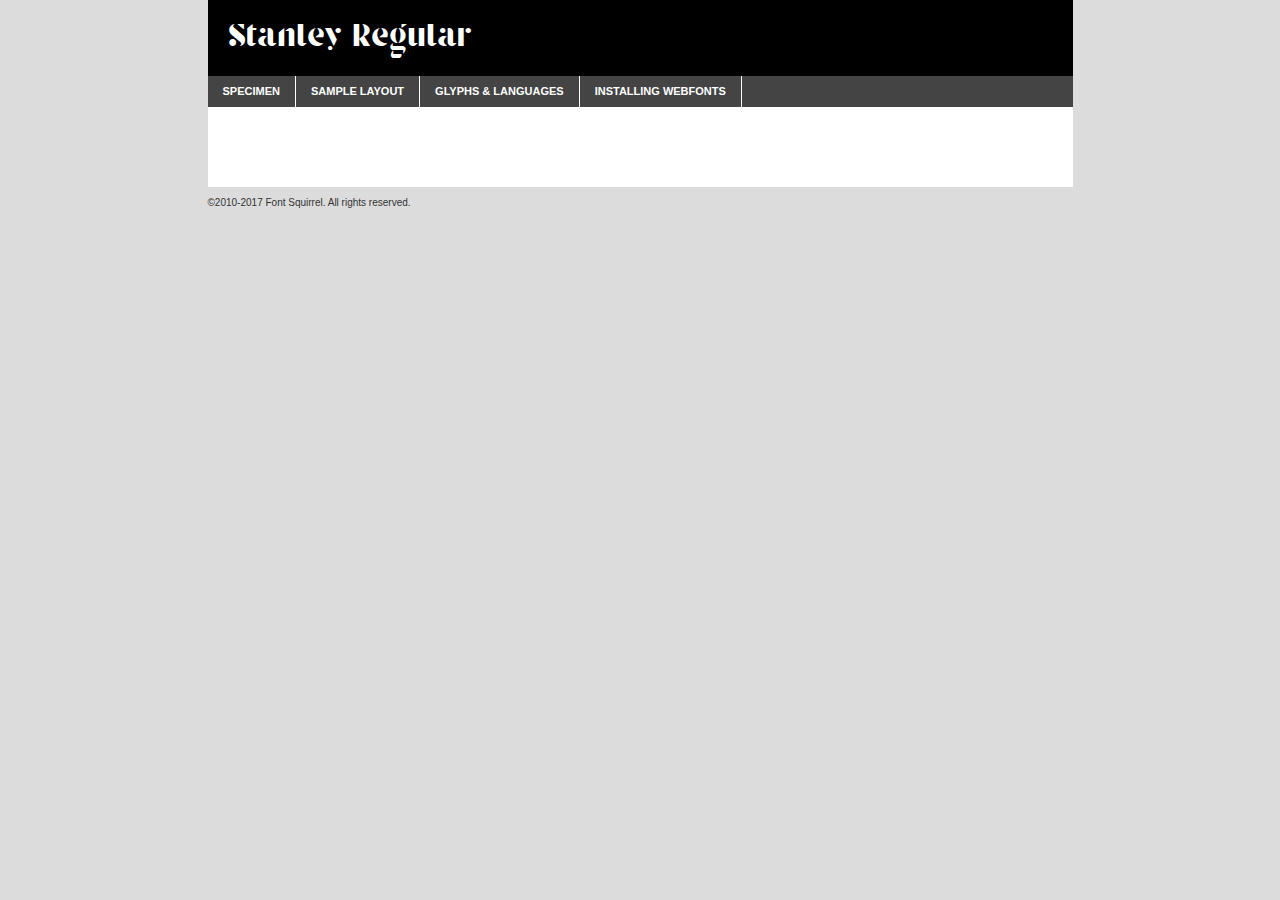
<file: css/fonts/stanley-demo.html>
<!DOCTYPE html PUBLIC "-//W3C//DTD XHTML 1.0 Transitional//EN"
	"http://www.w3.org/TR/xhtml1/DTD/xhtml1-transitional.dtd">

<html xmlns="http://www.w3.org/1999/xhtml" xml:lang="en" lang="en">
<head>
	<meta http-equiv="Content-Type" content="text/html; charset=utf-8" />
	<script src="http://ajax.googleapis.com/ajax/libs/jquery/1.7.2/jquery.min.js" type="text/javascript" charset="utf-8"></script>
	<script type="text/javascript">
	(function($){$.fn.easyTabs=function(option){var param=jQuery.extend({fadeSpeed:"fast",defaultContent:1,activeClass:'active'},option);$(this).each(function(){var thisId="#"+this.id;if(param.defaultContent==''){param.defaultContent=1;}
	if(typeof param.defaultContent=="number")
	{var defaultTab=$(thisId+" .tabs li:eq("+(param.defaultContent-1)+") a").attr('href').substr(1);}else{var defaultTab=param.defaultContent;}
	$(thisId+" .tabs li a").each(function(){var tabToHide=$(this).attr('href').substr(1);$("#"+tabToHide).addClass('easytabs-tab-content');});hideAll();changeContent(defaultTab);function hideAll(){$(thisId+" .easytabs-tab-content").hide();}
	function changeContent(tabId){hideAll();$(thisId+" .tabs li").removeClass(param.activeClass);$(thisId+" .tabs li a[href=#"+tabId+"]").closest('li').addClass(param.activeClass);if(param.fadeSpeed!="none")
	{$(thisId+" #"+tabId).fadeIn(param.fadeSpeed);}else{$(thisId+" #"+tabId).show();}}
	$(thisId+" .tabs li").click(function(){var tabId=$(this).find('a').attr('href').substr(1);changeContent(tabId);return false;});});}})(jQuery);
	</script>
	<link rel="stylesheet" href="specimen_files/specimen_stylesheet.css" type="text/css" charset="utf-8" />
	<link rel="stylesheet" href="stylesheet.css" type="text/css" charset="utf-8" />

	<style type="text/css">
					body{
				font-family: 'stanleyregular';
							}
		</style>

	<title>Stanley Regular Specimen</title>
	
	
	<script type="text/javascript" charset="utf-8">
		$(document).ready(function() {
			$('#container').easyTabs({defaultContent:1});
		});
	</script>
</head>

<body>
<div id="container">
	<div id="header">
		Stanley Regular	</div>
	<ul class="tabs">
		<li><a href="#specimen">Specimen</a></li>
		<li><a href="#layout">Sample Layout</a></li>
				<li><a href="#glyphs">Glyphs &amp; Languages</a></li>
		<li><a href="#installing">Installing Webfonts</a></li>
		
	</ul>
	
	<div id="main_content">

		
			<div id="specimen">
		
				<div class="section">
					<div class="grid12 firstcol">
						<div class="huge">AaBb</div>
					</div>
				</div>
		
				<div class="section">
					<div class="glyph_range">A&#x200B;B&#x200b;C&#x200b;D&#x200b;E&#x200b;F&#x200b;G&#x200b;H&#x200b;I&#x200b;J&#x200b;K&#x200b;L&#x200b;M&#x200b;N&#x200b;O&#x200b;P&#x200b;Q&#x200b;R&#x200b;S&#x200b;T&#x200b;U&#x200b;V&#x200b;W&#x200b;X&#x200b;Y&#x200b;Z&#x200b;a&#x200b;b&#x200b;c&#x200b;d&#x200b;e&#x200b;f&#x200b;g&#x200b;h&#x200b;i&#x200b;j&#x200b;k&#x200b;l&#x200b;m&#x200b;n&#x200b;o&#x200b;p&#x200b;q&#x200b;r&#x200b;s&#x200b;t&#x200b;u&#x200b;v&#x200b;w&#x200b;x&#x200b;y&#x200b;z&#x200b;1&#x200b;2&#x200b;3&#x200b;4&#x200b;5&#x200b;6&#x200b;7&#x200b;8&#x200b;9&#x200b;0&#x200b;&amp;&#x200b;.&#x200b;,&#x200b;?&#x200b;!&#x200b;&#64;&#x200b;(&#x200b;)&#x200b;#&#x200b;$&#x200b;%&#x200b;*&#x200b;+&#x200b;-&#x200b;=&#x200b;:&#x200b;;</div>
				</div>
				<div class="section">
					<div class="grid12 firstcol">
						<table class="sample_table">
							<tr><td>10</td><td class="size10">abcdefghijklmnopqrstuvwxyzABCDEFGHIJKLMNOPQRSTUVWXYZ0123456789abcdefghijklmnopqrstuvwxyzABCDEFGHIJKLMNOPQRSTUVWXYZ0123456789abcdefghijklmnopqrstuvwxyzABCDEFGHIJKLMNOPQRSTUVWXYZ</td></tr>
							<tr><td>11</td><td class="size11">abcdefghijklmnopqrstuvwxyzABCDEFGHIJKLMNOPQRSTUVWXYZ0123456789abcdefghijklmnopqrstuvwxyzABCDEFGHIJKLMNOPQRSTUVWXYZ0123456789abcdefghijklmnopqrstuvwxyzABCDEFGHIJKLMNOPQRSTUVWXYZ</td></tr>
							<tr><td>12</td><td class="size12">abcdefghijklmnopqrstuvwxyzABCDEFGHIJKLMNOPQRSTUVWXYZ0123456789abcdefghijklmnopqrstuvwxyzABCDEFGHIJKLMNOPQRSTUVWXYZ0123456789abcdefghijklmnopqrstuvwxyzABCDEFGHIJKLMNOPQRSTUVWXYZ</td></tr>
							<tr><td>13</td><td class="size13">abcdefghijklmnopqrstuvwxyzABCDEFGHIJKLMNOPQRSTUVWXYZ0123456789abcdefghijklmnopqrstuvwxyzABCDEFGHIJKLMNOPQRSTUVWXYZ0123456789abcdefghijklmnopqrstuvwxyzABCDEFGHIJKLMNOPQRSTUVWXYZ</td></tr>
							<tr><td>14</td><td class="size14">abcdefghijklmnopqrstuvwxyzABCDEFGHIJKLMNOPQRSTUVWXYZ0123456789abcdefghijklmnopqrstuvwxyzABCDEFGHIJKLMNOPQRSTUVWXYZ0123456789abcdefghijklmnopqrstuvwxyzABCDEFGHIJKLMNOPQRSTUVWXYZ</td></tr>
							<tr><td>16</td><td class="size16">abcdefghijklmnopqrstuvwxyzABCDEFGHIJKLMNOPQRSTUVWXYZ0123456789abcdefghijklmnopqrstuvwxyzABCDEFGHIJKLMNOPQRSTUVWXYZ</td></tr>
							<tr><td>18</td><td class="size18">abcdefghijklmnopqrstuvwxyzABCDEFGHIJKLMNOPQRSTUVWXYZ0123456789abcdefghijklmnopqrstuvwxyzABCDEFGHIJKLMNOPQRSTUVWXYZ</td></tr>
							<tr><td>20</td><td class="size20">abcdefghijklmnopqrstuvwxyzABCDEFGHIJKLMNOPQRSTUVWXYZ0123456789abcdefghijklmnopqrstuvwxyzABCDEFGHIJKLMNOPQRSTUVWXYZ</td></tr>
							<tr><td>24</td><td class="size24">abcdefghijklmnopqrstuvwxyzABCDEFGHIJKLMNOPQRSTUVWXYZ0123456789abcdefghijklmnopqrstuvwxyzABCDEFGHIJKLMNOPQRSTUVWXYZ</td></tr>
							<tr><td>30</td><td class="size30">abcdefghijklmnopqrstuvwxyzABCDEFGHIJKLMNOPQRSTUVWXYZ0123456789abcdefghijklmnopqrstuvwxyzABCDEFGHIJKLMNOPQRSTUVWXYZ</td></tr>
							<tr><td>36</td><td class="size36">abcdefghijklmnopqrstuvwxyzABCDEFGHIJKLMNOPQRSTUVWXYZ0123456789abcdefghijklmnopqrstuvwxyzABCDEFGHIJKLMNOPQRSTUVWXYZ</td></tr>
							<tr><td>48</td><td class="size48">abcdefghijklmnopqrstuvwxyzABCDEFGHIJKLMNOPQRSTUVWXYZ0123456789abcdefghijklmnopqrstuvwxyzABCDEFGHIJKLMNOPQRSTUVWXYZ</td></tr>
							<tr><td>60</td><td class="size60">abcdefghijklmnopqrstuvwxyzABCDEFGHIJKLMNOPQRSTUVWXYZ0123456789abcdefghijklmnopqrstuvwxyzABCDEFGHIJKLMNOPQRSTUVWXYZ</td></tr>
							<tr><td>72</td><td class="size72">abcdefghijklmnopqrstuvwxyzABCDEFGHIJKLMNOPQRSTUVWXYZ0123456789abcdefghijklmnopqrstuvwxyzABCDEFGHIJKLMNOPQRSTUVWXYZ</td></tr>
							<tr><td>90</td><td class="size90">abcdefghijklmnopqrstuvwxyzABCDEFGHIJKLMNOPQRSTUVWXYZ0123456789abcdefghijklmnopqrstuvwxyzABCDEFGHIJKLMNOPQRSTUVWXYZ</td></tr>
						</table>
				
					</div>
			
				</div>
		
		
		
								<div class="section" id="bodycomparison">


										<div id="xheight">
				<div class="fontbody">&#x25FC;&#x25FC;&#x25FC;&#x25FC;&#x25FC;&#x25FC;&#x25FC;&#x25FC;&#x25FC;&#x25FC;&#x25FC;&#x25FC;&#x25FC;&#x25FC;&#x25FC;&#x25FC;&#x25FC;&#x25FC;&#x25FC;&#x25FC;&#x25FC;&#x25FC;&#x25FC;&#x25FC;&#x25FC;&#x25FC;&#x25FC;&#x25FC;&#x25FC;&#x25FC;&#x25FC;&#x25FC;&#x25FC;&#x25FC;&#x25FC;&#x25FC;&#x25FC;&#x25FC;&#x25FC;&#x25FC;&#x25FC;&#x25FC;&#x25FC;&#x25FC;&#x25FC;&#x25FC;&#x25FC;&#x25FC;&#x25FC;&#x25FC;&#x25FC;&#x25FC;&#x25FC;&#x25FC;&#x25FC;&#x25FC;&#x25FC;&#x25FC;&#x25FC;&#x25FC;&#x25FC;&#x25FC;&#x25FC;&#x25FC;&#x25FC;&#x25FC;&#x25FC;&#x25FC;&#x25FC;&#x25FC;&#x25FC;&#x25FC;&#x25FC;&#x25FC;&#x25FC;&#x25FC;&#x25FC;&#x25FC;&#x25FC;&#x25FC;&#x25FC;&#x25FC;&#x25FC;&#x25FC;&#x25FC;&#x25FC;&#x25FC;&#x25FC;&#x25FC;&#x25FC;&#x25FC;&#x25FC;&#x25FC;&#x25FC;&#x25FC;&#x25FC;&#x25FC;&#x25FC;&#x25FC;body</div><div class="arialbody">body</div><div class="verdanabody">body</div><div class="georgiabody">body</div></div>
										<div class="fontbody" style="z-index:1">
											body<span>Stanley Regular</span>
										</div>
										<div class="arialbody" style="z-index:1">
											body<span>Arial</span>
										</div>
										<div class="verdanabody" style="z-index:1">
											body<span>Verdana</span>
										</div>
										<div class="georgiabody" style="z-index:1">
											body<span>Georgia</span>
										</div>



								</div>
		
		
				<div class="section psample psample_row1" id="">
					
					<div class="grid2 firstcol">
						<p class="size10"><span>10.</span>Aenean lacinia bibendum nulla sed consectetur. Fusce dapibus, tellus ac cursus commodo, tortor mauris condimentum nibh, ut fermentum massa justo sit amet risus. Nullam id dolor id nibh ultricies vehicula ut id elit. Cum sociis natoque penatibus et magnis dis parturient montes, nascetur ridiculus mus. Nulla vitae elit libero, a pharetra augue.</p>
			
					</div>
					<div class="grid3">
						<p class="size11"><span>11.</span>Aenean lacinia bibendum nulla sed consectetur. Fusce dapibus, tellus ac cursus commodo, tortor mauris condimentum nibh, ut fermentum massa justo sit amet risus. Nullam id dolor id nibh ultricies vehicula ut id elit. Cum sociis natoque penatibus et magnis dis parturient montes, nascetur ridiculus mus. Nulla vitae elit libero, a pharetra augue.</p>
			
					</div>
					<div class="grid3">
						<p class="size12"><span>12.</span>Aenean lacinia bibendum nulla sed consectetur. Fusce dapibus, tellus ac cursus commodo, tortor mauris condimentum nibh, ut fermentum massa justo sit amet risus. Nullam id dolor id nibh ultricies vehicula ut id elit. Cum sociis natoque penatibus et magnis dis parturient montes, nascetur ridiculus mus. Nulla vitae elit libero, a pharetra augue.</p>
			
					</div>
					<div class="grid4">
						<p class="size13"><span>13.</span>Aenean lacinia bibendum nulla sed consectetur. Fusce dapibus, tellus ac cursus commodo, tortor mauris condimentum nibh, ut fermentum massa justo sit amet risus. Nullam id dolor id nibh ultricies vehicula ut id elit. Cum sociis natoque penatibus et magnis dis parturient montes, nascetur ridiculus mus. Nulla vitae elit libero, a pharetra augue.</p>
			
					</div>
					<div class="white_blend"></div>
					
				</div>
				<div class="section psample psample_row2" id="">
					<div class="grid3 firstcol">
						<p class="size14"><span>14.</span>Aenean lacinia bibendum nulla sed consectetur. Fusce dapibus, tellus ac cursus commodo, tortor mauris condimentum nibh, ut fermentum massa justo sit amet risus. Nullam id dolor id nibh ultricies vehicula ut id elit. Cum sociis natoque penatibus et magnis dis parturient montes, nascetur ridiculus mus. Nulla vitae elit libero, a pharetra augue.</p>
			
					</div>
					<div class="grid4">
						<p class="size16"><span>16.</span>Aenean lacinia bibendum nulla sed consectetur. Fusce dapibus, tellus ac cursus commodo, tortor mauris condimentum nibh, ut fermentum massa justo sit amet risus. Nullam id dolor id nibh ultricies vehicula ut id elit. Cum sociis natoque penatibus et magnis dis parturient montes, nascetur ridiculus mus. Nulla vitae elit libero, a pharetra augue.</p>
			
					</div>
					<div class="grid5">
						<p class="size18"><span>18.</span>Aenean lacinia bibendum nulla sed consectetur. Fusce dapibus, tellus ac cursus commodo, tortor mauris condimentum nibh, ut fermentum massa justo sit amet risus. Nullam id dolor id nibh ultricies vehicula ut id elit. Cum sociis natoque penatibus et magnis dis parturient montes, nascetur ridiculus mus. Nulla vitae elit libero, a pharetra augue.</p>
			
					</div>

					<div class="white_blend"></div>

				</div>
				
				<div class="section psample psample_row3" id="">
					<div class="grid5 firstcol">
						<p class="size20"><span>20.</span>Aenean lacinia bibendum nulla sed consectetur. Fusce dapibus, tellus ac cursus commodo, tortor mauris condimentum nibh, ut fermentum massa justo sit amet risus. Nullam id dolor id nibh ultricies vehicula ut id elit. Cum sociis natoque penatibus et magnis dis parturient montes, nascetur ridiculus mus. Nulla vitae elit libero, a pharetra augue.</p>
					</div>
					<div class="grid7">
						<p class="size24"><span>24.</span>Aenean lacinia bibendum nulla sed consectetur. Fusce dapibus, tellus ac cursus commodo, tortor mauris condimentum nibh, ut fermentum massa justo sit amet risus. Nullam id dolor id nibh ultricies vehicula ut id elit. Cum sociis natoque penatibus et magnis dis parturient montes, nascetur ridiculus mus. Nulla vitae elit libero, a pharetra augue.</p>
					</div>
					
					<div class="white_blend"></div>
					
				</div>
				
				<div class="section psample psample_row4" id="">
					<div class="grid12 firstcol">
						<p class="size30"><span>30.</span>Aenean lacinia bibendum nulla sed consectetur. Fusce dapibus, tellus ac cursus commodo, tortor mauris condimentum nibh, ut fermentum massa justo sit amet risus. Nullam id dolor id nibh ultricies vehicula ut id elit. Cum sociis natoque penatibus et magnis dis parturient montes, nascetur ridiculus mus. Nulla vitae elit libero, a pharetra augue.</p>
					</div>
					<div class="white_blend"></div>
					
				</div>
				
				
				
				<div class="section psample psample_row1 fullreverse">
					<div class="grid2 firstcol">
						<p class="size10"><span>10.</span>Aenean lacinia bibendum nulla sed consectetur. Fusce dapibus, tellus ac cursus commodo, tortor mauris condimentum nibh, ut fermentum massa justo sit amet risus. Nullam id dolor id nibh ultricies vehicula ut id elit. Cum sociis natoque penatibus et magnis dis parturient montes, nascetur ridiculus mus. Nulla vitae elit libero, a pharetra augue.</p>
			
					</div>
					<div class="grid3">
						<p class="size11"><span>11.</span>Aenean lacinia bibendum nulla sed consectetur. Fusce dapibus, tellus ac cursus commodo, tortor mauris condimentum nibh, ut fermentum massa justo sit amet risus. Nullam id dolor id nibh ultricies vehicula ut id elit. Cum sociis natoque penatibus et magnis dis parturient montes, nascetur ridiculus mus. Nulla vitae elit libero, a pharetra augue.</p>
			
					</div>
					<div class="grid3">
						<p class="size12"><span>12.</span>Aenean lacinia bibendum nulla sed consectetur. Fusce dapibus, tellus ac cursus commodo, tortor mauris condimentum nibh, ut fermentum massa justo sit amet risus. Nullam id dolor id nibh ultricies vehicula ut id elit. Cum sociis natoque penatibus et magnis dis parturient montes, nascetur ridiculus mus. Nulla vitae elit libero, a pharetra augue.</p>
			
					</div>
					<div class="grid4">
						<p class="size13"><span>13.</span>Aenean lacinia bibendum nulla sed consectetur. Fusce dapibus, tellus ac cursus commodo, tortor mauris condimentum nibh, ut fermentum massa justo sit amet risus. Nullam id dolor id nibh ultricies vehicula ut id elit. Cum sociis natoque penatibus et magnis dis parturient montes, nascetur ridiculus mus. Nulla vitae elit libero, a pharetra augue.</p>
			
					</div>
					<div class="black_blend"></div>
					
				</div>
				
				<div class="section psample psample_row2 fullreverse">
					<div class="grid3 firstcol">
						<p class="size14"><span>14.</span>Aenean lacinia bibendum nulla sed consectetur. Fusce dapibus, tellus ac cursus commodo, tortor mauris condimentum nibh, ut fermentum massa justo sit amet risus. Nullam id dolor id nibh ultricies vehicula ut id elit. Cum sociis natoque penatibus et magnis dis parturient montes, nascetur ridiculus mus. Nulla vitae elit libero, a pharetra augue.</p>
			
					</div>
					<div class="grid4">
						<p class="size16"><span>16.</span>Aenean lacinia bibendum nulla sed consectetur. Fusce dapibus, tellus ac cursus commodo, tortor mauris condimentum nibh, ut fermentum massa justo sit amet risus. Nullam id dolor id nibh ultricies vehicula ut id elit. Cum sociis natoque penatibus et magnis dis parturient montes, nascetur ridiculus mus. Nulla vitae elit libero, a pharetra augue.</p>
			
					</div>
					<div class="grid5">
						<p class="size18"><span>18.</span>Aenean lacinia bibendum nulla sed consectetur. Fusce dapibus, tellus ac cursus commodo, tortor mauris condimentum nibh, ut fermentum massa justo sit amet risus. Nullam id dolor id nibh ultricies vehicula ut id elit. Cum sociis natoque penatibus et magnis dis parturient montes, nascetur ridiculus mus. Nulla vitae elit libero, a pharetra augue.</p>
			
					</div>
					<div class="black_blend"></div>

				</div>
				
				<div class="section psample fullreverse psample_row3" id="">
					<div class="grid5 firstcol">
						<p class="size20"><span>20.</span>Aenean lacinia bibendum nulla sed consectetur. Fusce dapibus, tellus ac cursus commodo, tortor mauris condimentum nibh, ut fermentum massa justo sit amet risus. Nullam id dolor id nibh ultricies vehicula ut id elit. Cum sociis natoque penatibus et magnis dis parturient montes, nascetur ridiculus mus. Nulla vitae elit libero, a pharetra augue.</p>
					</div>
					<div class="grid7">
						<p class="size24"><span>24.</span>Aenean lacinia bibendum nulla sed consectetur. Fusce dapibus, tellus ac cursus commodo, tortor mauris condimentum nibh, ut fermentum massa justo sit amet risus. Nullam id dolor id nibh ultricies vehicula ut id elit. Cum sociis natoque penatibus et magnis dis parturient montes, nascetur ridiculus mus. Nulla vitae elit libero, a pharetra augue.</p>
					</div>
					
					<div class="black_blend"></div>
					
				</div>
				
				<div class="section psample fullreverse psample_row4" id="" style="border-bottom: 20px #000 solid;">
					<div class="grid12 firstcol">
						<p class="size30"><span>30.</span>Aenean lacinia bibendum nulla sed consectetur. Fusce dapibus, tellus ac cursus commodo, tortor mauris condimentum nibh, ut fermentum massa justo sit amet risus. Nullam id dolor id nibh ultricies vehicula ut id elit. Cum sociis natoque penatibus et magnis dis parturient montes, nascetur ridiculus mus. Nulla vitae elit libero, a pharetra augue.</p>
					</div>
					<div class="black_blend"></div>
					
				</div>
				
				
				
				
			</div>
			
			<div id="layout">
				
				<div class="section">
					
					<div class="grid12 firstcol">
						<h1>Lorem Ipsum Dolor</h1>
						<h2>Etiam porta sem malesuada magna mollis euismod</h2>
						
						<p class="byline">By <a href="#link">Aenean Lacinia</a></p>
					</div>
				</div>
				<div class="section">
					<div class="grid8 firstcol">
						<p class="large">Donec sed odio dui. Morbi leo risus, porta ac consectetur ac, vestibulum at eros. Fusce dapibus, tellus ac cursus commodo, tortor mauris condimentum nibh, ut fermentum massa justo sit amet risus. </p>

						
						<h3>Pellentesque ornare sem</h3>

						<p>Maecenas sed diam eget risus varius blandit sit amet non magna. Maecenas faucibus mollis interdum. Donec ullamcorper nulla non metus auctor fringilla. Nullam id dolor id nibh ultricies vehicula ut id elit. Nullam id dolor id nibh ultricies vehicula ut id elit. </p>

						<p>Aenean eu leo quam. Pellentesque ornare sem lacinia quam venenatis vestibulum. Lorem ipsum dolor sit amet, consectetur adipiscing elit. Cum sociis natoque penatibus et magnis dis parturient montes, nascetur ridiculus mus. </p>

						<p>Nulla vitae elit libero, a pharetra augue. Praesent commodo cursus magna, vel scelerisque nisl consectetur et. Aenean lacinia bibendum nulla sed consectetur. </p>

						<p>Nullam quis risus eget urna mollis ornare vel eu leo. Nullam quis risus eget urna mollis ornare vel eu leo. Maecenas sed diam eget risus varius blandit sit amet non magna. Donec ullamcorper nulla non metus auctor fringilla. </p>

						<h3>Cras mattis consectetur</h3>

						<p>Aenean eu leo quam. Pellentesque ornare sem lacinia quam venenatis vestibulum. Aenean lacinia bibendum nulla sed consectetur. Integer posuere erat a ante venenatis dapibus posuere velit aliquet. Cras mattis consectetur purus sit amet fermentum. </p>

						<p>Nullam id dolor id nibh ultricies vehicula ut id elit. Nullam quis risus eget urna mollis ornare vel eu leo. Cras mattis consectetur purus sit amet fermentum.</p>
					</div>
					
					<div class="grid4 sidebar">
						
						<div class="box reverse">
							<p class="last">Nullam quis risus eget urna mollis ornare vel eu leo. Donec ullamcorper nulla non metus auctor fringilla. Cras mattis consectetur purus sit amet fermentum. Sed posuere consectetur est at lobortis. Lorem ipsum dolor sit amet, consectetur adipiscing elit. </p>
						</div>
						
						<p class="caption">Maecenas sed diam eget risus varius.</p>

						<p>Vestibulum id ligula porta felis euismod semper. Integer posuere erat a ante venenatis dapibus posuere velit aliquet. Vestibulum id ligula porta felis euismod semper. Sed posuere consectetur est at lobortis. Maecenas sed diam eget risus varius blandit sit amet non magna. Fusce dapibus, tellus ac cursus commodo, tortor mauris condimentum nibh, ut fermentum massa justo sit amet risus. </p>

					

						<p>Duis mollis, est non commodo luctus, nisi erat porttitor ligula, eget lacinia odio sem nec elit. Aenean lacinia bibendum nulla sed consectetur. Vivamus sagittis lacus vel augue laoreet rutrum faucibus dolor auctor. Aenean lacinia bibendum nulla sed consectetur. Nullam quis risus eget urna mollis ornare vel eu leo. </p>

						<p>Praesent commodo cursus magna, vel scelerisque nisl consectetur et. Donec ullamcorper nulla non metus auctor fringilla. Maecenas faucibus mollis interdum. Fusce dapibus, tellus ac cursus commodo, tortor mauris condimentum nibh, ut fermentum massa justo sit amet risus. </p>

					</div>
				</div>
				
			</div>


			



		<div id="glyphs">
			<div class="section">
				<div class="grid12 firstcol">
			
				<h1>Language Support</h1>
				<p>The subset of Stanley Regular in this kit supports the following languages:<br />
			
					Albanian, Basque, Breton, English, Frisian, Galician, Italian, Malagasy, Alsatian, Arapaho, Arrernte, Aymara, Bislama, Cebuano, Corsican, Fijian, French_creole, Genoese, Gilbertese, Haitian_creole, Hiligaynon, Hmong, Hopi, Ibanag, Iloko_ilokano, Indonesian, Interglossa_glosa, Interlingua, Irish_gaelic, Jerriais, Lojban, Lombard, Luxembourgeois, Manx, Mohawk, Norfolk_pitcairnese, Occitan, Oromo, Pangasinan, Papiamento, Piedmontese, Potawatomi, Rhaeto-romance, Romansh, Rotokas, Sardinian, Scots_gaelic, Seychelles_creole, Shona, Somali, Southern_ndebele, Swahili, Swati_swazi, Tagalog_filipino_pilipino, Tetum, Tok_pisin, Uyghur_latinized, Volapuk, Warlpiri, Xhosa, Yapese, Zulu, Latinbasic, Demo				</p>
				<h1>Glyph Chart</h1>
				<p>The subset of Stanley Regular in this kit includes all the glyphs listed below. Unicode entities are included above each glyph to help you insert individual characters into your layout.</p>
				<div id="glyph_chart">
			
																														 <div><p>&amp;#10;</p>&#10;</div>
																				 <div><p>&amp;#13;</p>&#13;</div>
																				 <div><p>&amp;#32;</p>&#32;</div>
																				 <div><p>&amp;#33;</p>&#33;</div>
																				 <div><p>&amp;#38;</p>&#38;</div>
																				 <div><p>&amp;#39;</p>&#39;</div>
																				 <div><p>&amp;#40;</p>&#40;</div>
																				 <div><p>&amp;#41;</p>&#41;</div>
																				 <div><p>&amp;#43;</p>&#43;</div>
																				 <div><p>&amp;#44;</p>&#44;</div>
																				 <div><p>&amp;#45;</p>&#45;</div>
																				 <div><p>&amp;#46;</p>&#46;</div>
																				 <div><p>&amp;#47;</p>&#47;</div>
																				 <div><p>&amp;#48;</p>&#48;</div>
																				 <div><p>&amp;#49;</p>&#49;</div>
																				 <div><p>&amp;#50;</p>&#50;</div>
																				 <div><p>&amp;#51;</p>&#51;</div>
																				 <div><p>&amp;#52;</p>&#52;</div>
																				 <div><p>&amp;#53;</p>&#53;</div>
																				 <div><p>&amp;#54;</p>&#54;</div>
																				 <div><p>&amp;#55;</p>&#55;</div>
																				 <div><p>&amp;#56;</p>&#56;</div>
																				 <div><p>&amp;#57;</p>&#57;</div>
																				 <div><p>&amp;#58;</p>&#58;</div>
																				 <div><p>&amp;#59;</p>&#59;</div>
																				 <div><p>&amp;#63;</p>&#63;</div>
																				 <div><p>&amp;#64;</p>&#64;</div>
																				 <div><p>&amp;#65;</p>&#65;</div>
																				 <div><p>&amp;#66;</p>&#66;</div>
																				 <div><p>&amp;#67;</p>&#67;</div>
																				 <div><p>&amp;#68;</p>&#68;</div>
																				 <div><p>&amp;#69;</p>&#69;</div>
																				 <div><p>&amp;#70;</p>&#70;</div>
																				 <div><p>&amp;#71;</p>&#71;</div>
																				 <div><p>&amp;#72;</p>&#72;</div>
																				 <div><p>&amp;#73;</p>&#73;</div>
																				 <div><p>&amp;#74;</p>&#74;</div>
																				 <div><p>&amp;#75;</p>&#75;</div>
																				 <div><p>&amp;#76;</p>&#76;</div>
																				 <div><p>&amp;#77;</p>&#77;</div>
																				 <div><p>&amp;#78;</p>&#78;</div>
																				 <div><p>&amp;#79;</p>&#79;</div>
																				 <div><p>&amp;#80;</p>&#80;</div>
																				 <div><p>&amp;#81;</p>&#81;</div>
																				 <div><p>&amp;#82;</p>&#82;</div>
																				 <div><p>&amp;#83;</p>&#83;</div>
																				 <div><p>&amp;#84;</p>&#84;</div>
																				 <div><p>&amp;#85;</p>&#85;</div>
																				 <div><p>&amp;#86;</p>&#86;</div>
																				 <div><p>&amp;#87;</p>&#87;</div>
																				 <div><p>&amp;#88;</p>&#88;</div>
																				 <div><p>&amp;#89;</p>&#89;</div>
																				 <div><p>&amp;#90;</p>&#90;</div>
																				 <div><p>&amp;#92;</p>&#92;</div>
																				 <div><p>&amp;#95;</p>&#95;</div>
																				 <div><p>&amp;#97;</p>&#97;</div>
																				 <div><p>&amp;#98;</p>&#98;</div>
																				 <div><p>&amp;#99;</p>&#99;</div>
																				 <div><p>&amp;#100;</p>&#100;</div>
																				 <div><p>&amp;#101;</p>&#101;</div>
																				 <div><p>&amp;#102;</p>&#102;</div>
																				 <div><p>&amp;#103;</p>&#103;</div>
																				 <div><p>&amp;#104;</p>&#104;</div>
																				 <div><p>&amp;#105;</p>&#105;</div>
																				 <div><p>&amp;#106;</p>&#106;</div>
																				 <div><p>&amp;#107;</p>&#107;</div>
																				 <div><p>&amp;#108;</p>&#108;</div>
																				 <div><p>&amp;#109;</p>&#109;</div>
																				 <div><p>&amp;#110;</p>&#110;</div>
																				 <div><p>&amp;#111;</p>&#111;</div>
																				 <div><p>&amp;#112;</p>&#112;</div>
																				 <div><p>&amp;#113;</p>&#113;</div>
																				 <div><p>&amp;#114;</p>&#114;</div>
																				 <div><p>&amp;#115;</p>&#115;</div>
																				 <div><p>&amp;#116;</p>&#116;</div>
																				 <div><p>&amp;#117;</p>&#117;</div>
																				 <div><p>&amp;#118;</p>&#118;</div>
																				 <div><p>&amp;#119;</p>&#119;</div>
																				 <div><p>&amp;#120;</p>&#120;</div>
																				 <div><p>&amp;#121;</p>&#121;</div>
																				 <div><p>&amp;#122;</p>&#122;</div>
																				 <div><p>&amp;#160;</p>&#160;</div>
																				 <div><p>&amp;#173;</p>&#173;</div>
																				 <div><p>&amp;#176;</p>&#176;</div>
																				 <div><p>&amp;#192;</p>&#192;</div>
																				 <div><p>&amp;#193;</p>&#193;</div>
																				 <div><p>&amp;#194;</p>&#194;</div>
																				 <div><p>&amp;#65;</p>&#65;</div>
																				 <div><p>&amp;#196;</p>&#196;</div>
																				 <div><p>&amp;#198;</p>&#198;</div>
																				 <div><p>&amp;#199;</p>&#199;</div>
																				 <div><p>&amp;#200;</p>&#200;</div>
																				 <div><p>&amp;#201;</p>&#201;</div>
																				 <div><p>&amp;#202;</p>&#202;</div>
																				 <div><p>&amp;#203;</p>&#203;</div>
																				 <div><p>&amp;#204;</p>&#204;</div>
																				 <div><p>&amp;#205;</p>&#205;</div>
																				 <div><p>&amp;#206;</p>&#206;</div>
																				 <div><p>&amp;#207;</p>&#207;</div>
																				 <div><p>&amp;#209;</p>&#209;</div>
																				 <div><p>&amp;#210;</p>&#210;</div>
																				 <div><p>&amp;#211;</p>&#211;</div>
																				 <div><p>&amp;#212;</p>&#212;</div>
																				 <div><p>&amp;#79;</p>&#79;</div>
																				 <div><p>&amp;#214;</p>&#214;</div>
																				 <div><p>&amp;#217;</p>&#217;</div>
																				 <div><p>&amp;#218;</p>&#218;</div>
																				 <div><p>&amp;#219;</p>&#219;</div>
																				 <div><p>&amp;#220;</p>&#220;</div>
																				 <div><p>&amp;#89;</p>&#89;</div>
																				 <div><p>&amp;#224;</p>&#224;</div>
																				 <div><p>&amp;#225;</p>&#225;</div>
																				 <div><p>&amp;#226;</p>&#226;</div>
																				 <div><p>&amp;#97;</p>&#97;</div>
																				 <div><p>&amp;#228;</p>&#228;</div>
																				 <div><p>&amp;#230;</p>&#230;</div>
																				 <div><p>&amp;#231;</p>&#231;</div>
																				 <div><p>&amp;#232;</p>&#232;</div>
																				 <div><p>&amp;#233;</p>&#233;</div>
																				 <div><p>&amp;#234;</p>&#234;</div>
																				 <div><p>&amp;#235;</p>&#235;</div>
																				 <div><p>&amp;#236;</p>&#236;</div>
																				 <div><p>&amp;#237;</p>&#237;</div>
																				 <div><p>&amp;#238;</p>&#238;</div>
																				 <div><p>&amp;#239;</p>&#239;</div>
																				 <div><p>&amp;#241;</p>&#241;</div>
																				 <div><p>&amp;#242;</p>&#242;</div>
																				 <div><p>&amp;#243;</p>&#243;</div>
																				 <div><p>&amp;#244;</p>&#244;</div>
																				 <div><p>&amp;#111;</p>&#111;</div>
																				 <div><p>&amp;#246;</p>&#246;</div>
																				 <div><p>&amp;#249;</p>&#249;</div>
																				 <div><p>&amp;#250;</p>&#250;</div>
																				 <div><p>&amp;#251;</p>&#251;</div>
																				 <div><p>&amp;#252;</p>&#252;</div>
																				 <div><p>&amp;#121;</p>&#121;</div>
																				 <div><p>&amp;#338;</p>&#338;</div>
																				 <div><p>&amp;#8192;</p>&#8192;</div>
																				 <div><p>&amp;#8193;</p>&#8193;</div>
																				 <div><p>&amp;#8194;</p>&#8194;</div>
																				 <div><p>&amp;#8195;</p>&#8195;</div>
																				 <div><p>&amp;#8196;</p>&#8196;</div>
																				 <div><p>&amp;#8197;</p>&#8197;</div>
																				 <div><p>&amp;#8198;</p>&#8198;</div>
																				 <div><p>&amp;#8199;</p>&#8199;</div>
																				 <div><p>&amp;#8200;</p>&#8200;</div>
																				 <div><p>&amp;#8201;</p>&#8201;</div>
																				 <div><p>&amp;#8202;</p>&#8202;</div>
																				 <div><p>&amp;#8208;</p>&#8208;</div>
																				 <div><p>&amp;#8209;</p>&#8209;</div>
																				 <div><p>&amp;#8210;</p>&#8210;</div>
																				 <div><p>&amp;#8211;</p>&#8211;</div>
																				 <div><p>&amp;#8212;</p>&#8212;</div>
																				 <div><p>&amp;#39;</p>&#39;</div>
																				 <div><p>&amp;#8220;</p>&#8220;</div>
																				 <div><p>&amp;#8221;</p>&#8221;</div>
																				 <div><p>&amp;#8239;</p>&#8239;</div>
																				 <div><p>&amp;#8287;</p>&#8287;</div>
																				 <div><p>&amp;#9724;</p>&#9724;</div>
																				 <div><p>&amp;#64257;</p>&#64257;</div>
																																						</div>	
				</div>
		
		
			</div>
		</div>
		
		
		<div id="specs">
			
		</div>
	
		<div id="installing">
			<div class="section">
				<div class="grid7 firstcol">
					<h1>Installing Webfonts</h1>
					
					<p>Webfonts are supported by all major browser platforms but not all in the same way. There are currently four different font formats that must be included in order to target all browsers. This includes TTF, WOFF, EOT and SVG.</p>
					
					<h2>1. Upload your webfonts</h2>
					<p>You must upload your webfont kit to your website. They should be in or near the same directory as your CSS files.</p>
					
					<h2>2. Include the webfont stylesheet</h2>
					<p>A special CSS @font-face declaration helps the various browsers select the appropriate font it needs without causing you a bunch of headaches. Learn more about this syntax by reading the <a href="https://www.fontspring.com/blog/further-hardening-of-the-bulletproof-syntax">Fontspring blog post</a> about it. The code for it is as follows:</p>


<code>
@font-face{ 
	font-family: 'MyWebFont';
	src: url('WebFont.eot');
	src: url('WebFont.eot?#iefix') format('embedded-opentype'),
	     url('WebFont.woff') format('woff'),
	     url('WebFont.ttf') format('truetype'),
	     url('WebFont.svg#webfont') format('svg');
}
</code>

	<p>We've already gone ahead and generated the code for you. All you have to do is link to the stylesheet in your HTML, like this:</p>
	<code>&lt;link rel=&quot;stylesheet&quot; href=&quot;stylesheet.css&quot; type=&quot;text/css&quot; charset=&quot;utf-8&quot; /&gt;</code>

					<h2>3. Modify your own stylesheet</h2>
					<p>To take advantage of your new fonts, you must tell your stylesheet to use them. Look at the original @font-face declaration above and find the property called "font-family." The name linked there will be what you use to reference the font. Prepend that webfont name to the font stack in the "font-family" property, inside the selector you want to change. For example:</p>
<code>p { font-family: 'WebFont', Arial, sans-serif; }</code>

<h2>4. Test</h2>
<p>Getting webfonts to work cross-browser <em>can</em> be tricky. Use the information in the sidebar to help you if you find that fonts aren't loading in a particular browser.</p>
				</div>
				
				<div class="grid5 sidebar">
					<div class="box">
						<h2>Troubleshooting<br />Font-Face Problems</h2>
						<p>Having trouble getting your webfonts to load in your new website? Here are some tips to sort out what might be the problem.</p>

						<h3>Fonts not showing in any browser</h3>

						<p>This sounds like you need to work on the plumbing. You either did not upload the fonts to the correct directory, or you did not link the fonts properly in the CSS. If you've confirmed that all this is correct and you still have a problem, take a look at your .htaccess file and see if requests are getting intercepted.</p>

						<h3>Fonts not loading in iPhone or iPad</h3>

						<p>The most common problem here is that you are serving the fonts from an IIS server. IIS refuses to serve files that have unknown MIME types. If that is the case, you must set the MIME type for SVG to "image/svg+xml" in the server settings. Follow these instructions from Microsoft if you need help.</p>

						<h3>Fonts not loading in Firefox</h3>

						<p>The primary reason for this failure? You are still using a version Firefox older than 3.5. So upgrade already! If that isn't it, then you are very likely serving fonts from a different domain. Firefox requires that all font assets be served from the same domain. Lastly it is possible that you need to add WOFF to your list of MIME types (if you are serving via IIS.)</p>

						<h3>Fonts not loading in IE</h3>

						<p>Are you looking at Internet Explorer on an actual Windows machine or are you cheating by using a service like Adobe BrowserLab? Many of these screenshot services do not render @font-face for IE. Best to test it on a real machine.</p>

						<h3>Fonts not loading in IE9</h3>

						<p>IE9, like Firefox, requires that fonts be served from the same domain as the website. Make sure that is the case.</p>
					</div>
				</div>
			</div>
			
		</div>
	
	</div>
	<div id="footer">
		<p>&copy;2010-2017 Font Squirrel. All rights reserved.</p>
	</div>
</div>
</body>
</html>
</file>
<file: css/fonts/stylesheet.css>
/*! Generated by Font Squirrel (https://www.fontsquirrel.com) on August 11, 2020 */



@font-face {
    font-family: 'stanleyregular';
    src: url('stanley-webfont.woff2') format('woff2'),
         url('stanley-webfont.woff') format('woff');
    font-weight: normal;
    font-style: normal;

}
</file>
<file: css/fonts/specimen_files/specimen_stylesheet.css>
@import url('grid_12-825-55-15.css');

/*  
	CSS Reset by Eric Meyer - Released under Public Domain
    http://meyerweb.com/eric/tools/css/reset/
*/
html, body, div, span, applet, object, iframe,
h1, h2, h3, h4, h5, h6, p, blockquote, pre,
a, abbr, acronym, address, big, cite, code,
del, dfn, em, font, img, ins, kbd, q, s, samp,
small, strike, strong, sub, sup, tt, var,
b, u, i, center, dl, dt, dd, ol, ul, li,
fieldset, form, label, legend, table, 
caption, tbody, tfoot, thead, tr, th, td 
                  {margin: 0;padding: 0;border: 0;outline: 0;
                  font-size: 100%;vertical-align: baseline;
                  background: transparent;}
body              {line-height: 1;}
ol, ul            {list-style: none;}
blockquote, q     {quotes: none;}
blockquote:before, blockquote:after,
q:before, q:after {content: '';	content: none;}
:focus            {outline: 0;}
ins               {text-decoration: none;}
del               {text-decoration: line-through;}
table             {border-collapse: collapse;border-spacing: 0;}




body {
	color: #000;
	background-color: #dcdcdc;
}

a {
	text-decoration: none;
	color: #1883ba;
}

h1{
	font-size: 32px;
	font-weight: normal;
	font-style: normal;
	margin-bottom: 18px;
}

h2{
	font-size: 18px;
}

#container {
	width: 865px;
	margin: 0px auto;
}


#header {
	padding: 20px;
	font-size: 36px;
	background-color: #000;
	color: #fff;
}

#header span {
	color: #666;
}
#main_content {
	background-color: #fff;
	padding: 60px 20px 20px;
}


#footer p {
	margin: 0;
	padding-top: 10px;
	padding-bottom: 50px;
	color: #333;
	font: 10px Arial, sans-serif;
}

.tabs {
	width: 100%;
	height: 31px;
	background-color: #444;
}
.tabs li {
	float:  left;
	margin: 0;
	overflow: hidden;
	background-color: #444;
}
.tabs li a {
	display: block;
	color: #fff;
	text-decoration: none;
	font: bold 11px/11px 'Arial';
	text-transform: uppercase;
	padding: 10px 15px;
	border-right: 1px solid #fff;
}

.tabs li a:hover {
		background-color: #00b3ff;

}

.tabs li.active a {
	color:  #000;
	background-color: #fff;
}



div.huge {
	
	font-size: 300px;
	line-height: 1em;
	padding: 0;
	letter-spacing: -.02em;
	overflow: hidden;
}
div.glyph_range {
	font-size: 72px;
	line-height: 1.1em;
}

.size10{ font-size: 10px; }
.size11{ font-size: 11px; }
.size12{ font-size: 12px; }
.size13{ font-size: 13px; }
.size14{ font-size: 14px; }
.size16{ font-size: 16px; }
.size18{ font-size: 18px; }
.size20{ font-size: 20px; }
.size24{ font-size: 24px; }
.size30{ font-size: 30px; }
.size36{ font-size: 36px; }
.size48{ font-size: 48px; }
.size60{ font-size: 60px; }
.size72{ font-size: 72px; }
.size90{ font-size: 90px; }


.psample_row1 {	height: 120px;}
.psample_row1 {	height: 120px;}
.psample_row2 {	height: 160px;}
.psample_row3 {	height: 160px;}
.psample_row4 {	height: 160px;}

.psample {
	overflow: hidden;
	position: relative;
}
.psample p {
	line-height: 1.3em;
	display: block;
	overflow: hidden;
	margin: 0;
}

.psample span {
	margin-right: .5em;
}

.white_blend {
	width: 100%;
	height: 61px;
	background-image: url([data-uri]);
	position: absolute;
	bottom: 0;
}
.black_blend {
	width: 100%;
	height: 61px;
	background-image: url([data-uri]);
	position: absolute;
	bottom: 0;
}
.fullreverse {
	background:  #000 !important;
	color:  #fff !important;
	margin-left: -20px;
	padding-left: 20px;
	margin-right: -20px;
	padding-right: 20px;
	padding: 20px;
	margin-bottom:0;
}


.sample_table td {
	padding-top: 3px;
	padding-bottom:5px;
	padding-left: 5px;
	vertical-align: middle;
	line-height: 1.2em;
}

.sample_table td:first-child {
	background-color: #eee;
	text-align: right;
	padding-right: 5px;
	padding-left: 0;
	padding: 5px;
	font: 11px/12px "Courier New", Courier, mono;
}

code {
	white-space: pre;
	background-color: #eee;
	display: block;
	padding: 10px;
	margin-bottom: 18px;
	overflow: auto;
}


.bottom,.last 	{margin-bottom:0 !important; padding-bottom:0 !important;}

.box  { 
  padding: 18px; 
  margin-bottom: 18px; 
  background: #eee; 
}

.reverse,.reversed { background:  #000 !important;color:  #fff !important; border: none !important;}

#bodycomparison {
	position: relative;
	overflow: hidden;
	font-size: 72px;
	height: 90px;
	white-space: nowrap;
}

#bodycomparison div{
	font-size: 72px;
	line-height: 90px;
	display: inline;
	margin: 0 15px 0 0;
	padding: 0;
}

#bodycomparison div span{
	font: 10px Arial;
	position: absolute;
	left: 0;
}
#xheight {
	float: none;
	position: absolute;
	color: #d9f3ff;
	font-size: 72px;
	line-height: 90px;
}

.fontbody {
 position: relative;
}
.arialbody{
	font-family: Arial;
	position: relative;
}
.verdanabody{
	font-family: Verdana;
	position: relative;
}
.georgiabody{
	font-family: Georgia;
	position: relative;
}

/* @group Layout page
 */

#layout h1 {
	font-size: 36px;
	line-height: 42px;
	font-weight: normal;
	font-style: normal;
}

#layout h2 {
	font-size: 24px;
	line-height: 23px;
	font-weight: normal;
	font-style: normal;
}

#layout h3 {
	font-size: 22px;
	line-height: 1.4em;
	margin-top: 1em;
	font-weight: normal;
	font-style: normal;
}


#layout p.byline {
	font-size: 12px;
	margin-top: 18px;
	line-height: 12px;
	margin-bottom: 0;
}
#layout p {
	font-size: 14px;
	line-height: 21px;
	margin-bottom: .5em;
}

#layout p.large{
	font-size: 18px;
	line-height: 26px;
}

#layout .sidebar p{
	font-size: 12px;
	line-height: 1.4em;
}

#layout p.caption {
	font-size: 10px;
	margin-top: -16px;
	margin-bottom: 18px;
}

/* @end */

/* @group Glyphs */

#glyph_chart div{
	background-color: #d9f3ff;
	color: black;
	float: left;
	font-size: 36px;
	height: 1.2em;
	line-height: 1.2em;
	margin-bottom: 1px;
	margin-right: 1px;
	text-align: center;
	width: 1.2em;
	position: relative;
	padding: .6em .2em .2em;
}

#glyph_chart div p {
	position: absolute;
	left: 0;
	top: 0;
	display: block;
	text-align: center;
	font: bold 9px Arial, sans-serif;
	background-color: #3a768f;
	width: 100%;
	color: #fff;
	padding: 2px 0;
}


#glyphs h1 {
	font-family: Arial, sans-serif;
}
/* @end */

/* @group Installing */

#installing {
	font: 13px Arial, sans-serif;
}

#installing p,
#glyphs p{
	line-height: 1.2em;
	margin-bottom: 18px;
	font: 13px Arial, sans-serif;
}



#installing h3{
	font-size: 15px;
	margin-top: 18px;
}

/* @end */

#rendering h1 {
	font-family: Arial, sans-serif;
}
.render_table td {
	font: 11px "Courier New", Courier, mono;
	vertical-align: middle;
}
</file>
